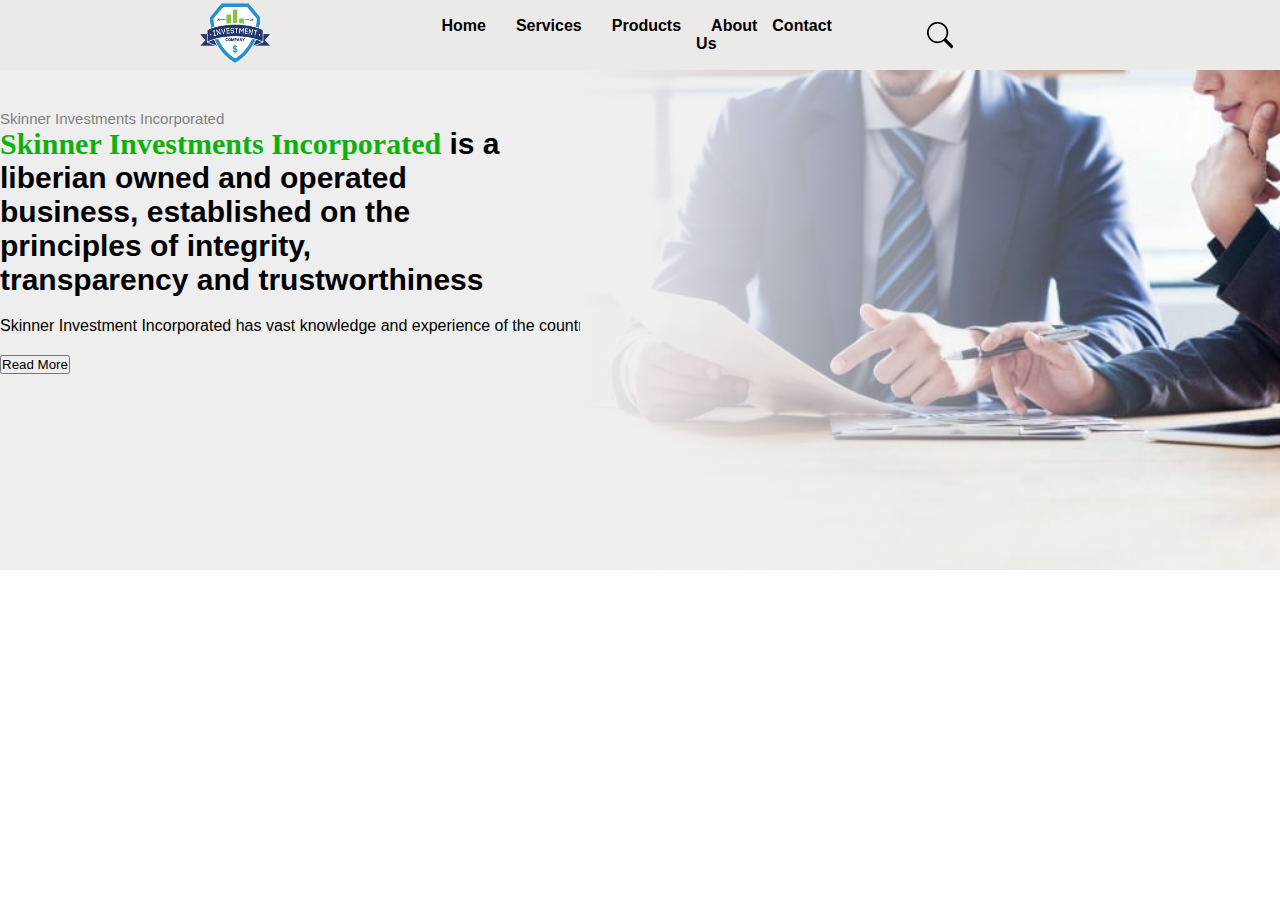
<file: index.html>
<!DOCTYPE html>
<html lang="en">
<head>
    <meta charset="UTF-8">
    <meta name="viewport" content="width=device-width, initial-scale=1.0">
    <title>Skinner Investment Incorporated.</title>
    <link rel="stylesheet" href="index.css">
</head>
<body>

    <div class="container">
        <!-- Navbar -->
        <nav class="navbar">
            <div class="navbar-container">

                <div class="left-navbar">
                    <img class="logo" src="./logo.png">
                </div>
                
                
                <ul class="nav-links">
                    <li><a href="index.html">Home</a></li>
                    <li><a href="service.html">Services</a></li>
                    <li><a href="#">Products</a></li>
                    <li><a href="about.html">About Us</a></li>
                    <li><a href="contact.html">Contact</a></li>
                </ul>

                <div class="right-navbar">
                    <svg fill="currentColor" class="search-icon" viewBox="0 0 16 16">
                        <path d="M11.742 10.344a6.5 6.5 0 1 0-1.397 1.398h-.001q.044.06.098.115l3.85 3.85a1 1 0 0 0 1.415-1.414l-3.85-3.85a1 1 0 0 0-.115-.1zM12 6.5a5.5 5.5 0 1 1-11 0 5.5 5.5 0 0 1 11 0"/>
                      </svg>
                    <input type="search" placeholder="search ">
                </div>
            </div>
        </nav>



        <div class="company-info-container">
            
            <div class="company-info">
                <div class="company-name">Skinner Investments Incorporated</div>
                
                <p class="company-aim"><span>Skinner Investments Incorporated</span> is a liberian owned and operated business,
                     established on the principles of integrity, transparency and trustworthiness
                </p>
    
                <p class="company-brief-info"><span>Skinner Investment Incorporated</span> has vast knowledge and experience of the 
                    country's growing enconomy and the various investment opportunities to tap into
                 </p>

                 <button class="btn">Read More</button>
                 
            </div>
          
            <div class="img-container">
                
            </div>
        </div>
    
        <!-- Main content 
        <div class="main-content">
            <div class="container">
                <h2>Welcome to Skinner Investments Incorporated.</h2>
                <p>Skinner Investments Incorporated is a liberian owned and operated business, established on the principles of integrity, transparency and trustworthiness.
                    Skinner Investment Incorporated has vast knowledge and experience of the country's growing enconomy and the various investment opportunities to tap into</p>Lorem ipsum dolor sit amet, consectetur adipiscing elit. Sed aliquet ex non eros aliquam, sit amet tempus nunc dapibus. Nam ac magna quis justo sodales rhoncus ac vitae elit. Nullam et tincidunt enim. Cras vel arcu et nisl ultricies laoreet.</p>
                    <p>Proin vitae sapien sit amet est mattis malesuada sit amet eu maurLorem ipsum dolor sit amet, consectetur adipiscing elit. Sed aliquet ex non eros aliquam, sit amet tempus nunc dapibus. Nam ac magna quis justo sodales rhoncus ac vitae elit. Nullam et tincidunt enim. Cras vel arcu et nisl ultricies laoreet.</p>
                    <p>Proin vitae sapien sit amet est mattis malesuada sit amet eu mauris. Nulla posuere eleifend odio, eget consectetur risus commodo non. Aliquam vitae tincidunt velit. Sed malesuada lacus vitae dui aliquam, sed bibendum tortor ultricies. Nulla vitae velit nec dui suscipit volutpat. Donec imperdiet eros nec nulla consectetur, a egestas ante facilisis.is. Nulla posuere eleifend odio, eget consectetur risus commodo non. Aliquam vitae tincidunt velit. Sed malesuada lacus vitae dui aliquam, sed bibendum tortor ultricies. Nulla vitae velit nec dui suscipit volutpat. Donec imperdiet eros nec nulla consectetur, a egestas ante facilisis.
                <p>Phasellus lacinia risus et lorem dignissim, nec consectetur ex condimentum. Proin vehicula eros magna, eget finibus tortor facilisis et. Sed auctor metus nec velit consectetur volutpat. Fusce auctor odio eu velit tristique vestibulum. Sed et dolor eget enim posuere congue ut non ipsum. Curabitur placerat ipsum nec nibh dapibus condimentum.</p>
            </div>
            <div>
                <h3>Developing and Implementing Investment Strategies</h3>
                <p>At our company, developing and implementing investment strategies is a dynamic and multifaceted process that is guided by a thorough understanding of our clients' financial goals, market dynamics, and risk considerations.
    
                    The first step in this process is to conduct a comprehensive assessment of our clients' investment objectives, risk tolerance, time horizon, and liquidity needs. We work closely with each client to gain a deep understanding of their unique circumstances and preferences, laying the foundation for crafting tailored investment strategies that align with their goals and constraints.
                    
                    Our investment team employs a robust research framework to analyze market trends, economic indicators, and macroeconomic factors that may impact investment opportunities. We utilize a combination of fundamental analysis, quantitative modeling, and qualitative judgment to identify attractive investment themes, sectors, and asset classes.
                    
                    Based on our research insights and client preferences, we develop customized investment strategies that seek to optimize risk-adjusted returns while preserving capital. These strategies may include asset allocation recommendations, sector rotation strategies, and tactical adjustments based on market conditions.
                    
                    Once the investment strategies are formulated, we work closely with our clients to implement them efficiently and effectively. This involves selecting appropriate investment vehicles, such as individual securities, mutual funds, exchange-traded funds (ETFs), or alternative investments, that align with the chosen strategy and objectives.
                    
                    Throughout the implementation process, we remain vigilant in monitoring portfolio composition, performance, and risk exposures. We utilize sophisticated analytics and portfolio management tools to track key metrics, evaluate performance against benchmarks, and identify any deviations from the desired investment strategy.
                    
                    Additionally, we maintain open communication with our clients, providing regular updates and insights on portfolio progress, market developments, and any recommended adjustments to the investment strategy. We view client collaboration as essential to the success of our investment approach, fostering trust, transparency, and alignment of interests.
                    
                    Our commitment to developing and implementing investment strategies is driven by a relentless pursuit of excellence and a fiduciary duty to act in our clients' best interests. By combining rigorous research, disciplined decision-making, and proactive risk management, we strive to deliver superior investment outcomes and help our clients achieve their financial aspirations."
                    
                    This detailed description illustrates the thorough process and thoughtful approach that the company takes in developing and implementing investment strategies for its clients.</p>
            </div>
        </div>
    -->
    
        <!--
        <footer class="footer">
            <div class="container">
                <div class="footer-content">
                    <div class="footer-section about">
                        <h3 class="footer-section-title">About Us</h3>
                        <p>Skinner Investments Incorporated is a liberian owned and operated business, established on the principles of integrity, transparency and trustworthiness.<br>Skinner Investment Incorporated has vast knowledge and experience of the country's growing enconomy and the various investment opportunities to tap into</p>
                    </div>
                    <div class="footer-section contact">
                        <h3 class="footer-section-title">Contact Us</h3>
                        <ul>
                            <li><i class="fas fa-map-marker-alt"></i>Monrovia Liberia</li>
                            <li><i class="fas fa-envelope"></i>skinnerinvestmentsinc@gmail.com</li>
                            <li><i class="fas fa-phone"></i>+231 887 333 481/ +231 776 333 488</li>
                            <li>
                                <a href="#" class="social-icon"><i class="fab fa-facebook-f"></i></a>
                                <footer class="footer">
                                    <div class="container">
                                        <div class="footer-content">
                                            <div class="footer-section about">
                                                <h3 class="footer-section-title">About Us</h3>
                                                <p>Tech Solutions Inc. is a leading provider of innovative technology solutions for businesses worldwide. We strive to empower our clients to achieve their goals and stay ahead in today's competitive market.</p>
                                            </div>
                                            <div class="footer-section contact">
                                                <h3 class="footer-section-title">Contact Us</h3>
                                                <ul>
                                                    <li><i class="fas fa-map-marker-alt"></i>123 Main Street, City, Country</li>
                                                    <li><i class="fas fa-envelope"></i>info@techsolutions.com</li>
                                                    <li><i class="fas fa-phone"></i>+123 456 7890</li>
                                                    <li>
                                                        <a href="#" class="social-icon"><i class="fab fa-facebook-f"></i></a>
                                                        <a href="#" class="social-icon"><i class="fab fa-twitter"></i></a>
                                                        <a href="#" class="social-icon"><i class="fab fa-linkedin-in"></i></a>
                                                    </li>
                                                </ul>
                                            </div>
                                            <div class="footer-section links">
                                                <h3 class="footer-section-title">Quick Links</h3>
                                                <ul>
                                                    <li><a href="#">Home</a></li>
                                                    <li><a href="#">Services</a></li>
                                                    <li><a href="#">Products</a></li>
                                                    <li><a href="#">About Us</a></li>
                                                    <li><a href="#">Contact</a></li>
                                                </ul>
                                            </div>
                                        </div>
                                    </div>
                                </footer>
                                <a href="#" class="social-icon"><i class="fab fa-twitter"></i></a>
                                <a href="#" class="social-icon"><i class="fab fa-linkedin-in"></i></a>
                            </li>
                        </ul>
                    </div>
                    <div class="footer-section links">
                        <h3 class="footer-section-title">Quick Links</h3>
                        <ul>
                            <li><a href="index.html">Home</a></li>
                            <li><a href="service.html">Services</a></li>
                            <li><a href="product.html">Products</a></li>
                            <li><a href="#">About Us</a></li>
                            <li><a href="contact.html">Contact</a></li>
                        </ul>
                    </div>
                </div>
            </div>
        </footer>
    
        -->

    </div>


</body>
</html>
</file>
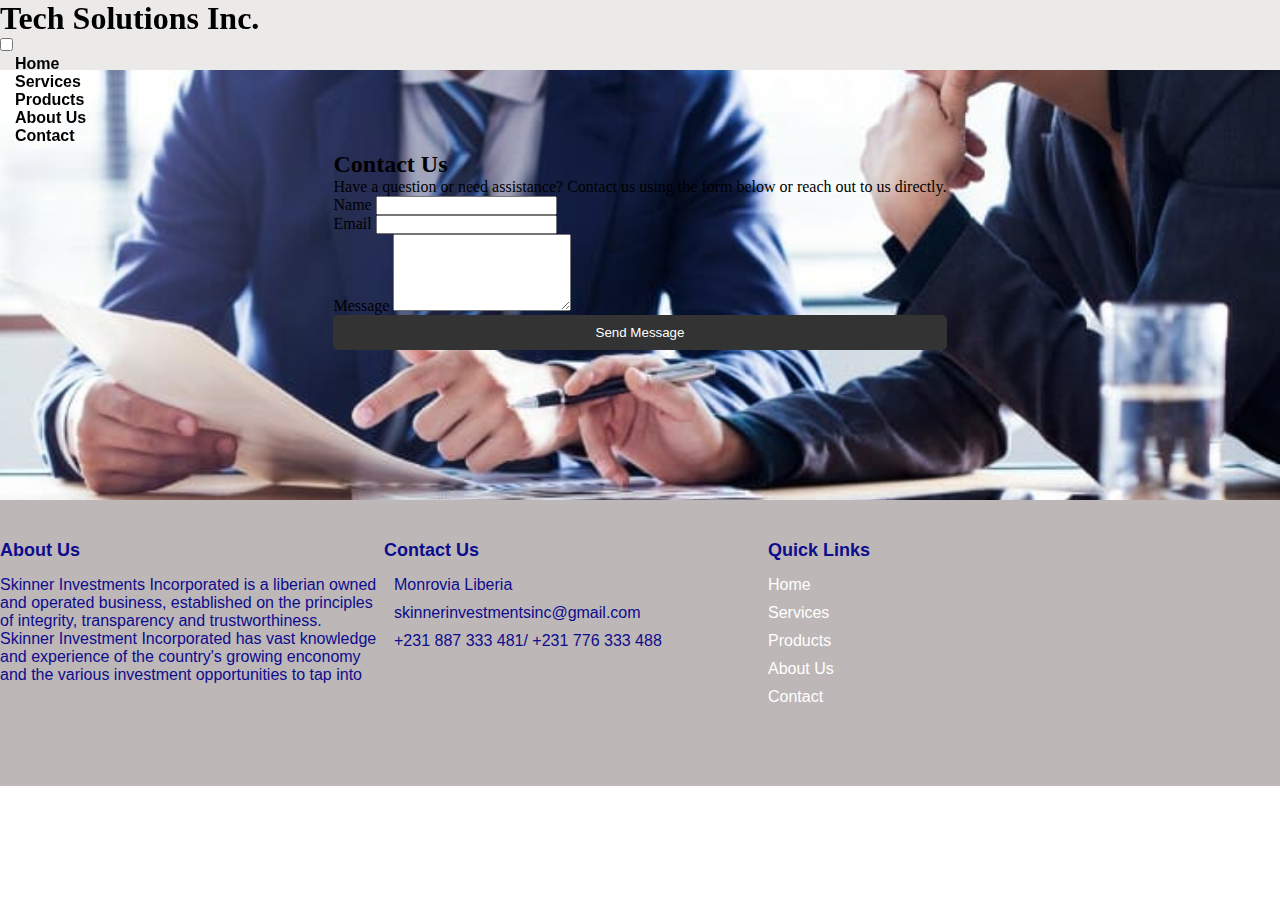
<file: contact.html>
<!DOCTYPE html>
<html lang="en">
<head>
    <meta charset="UTF-8">
    <meta name="viewport" content="width=device-width, initial-scale=1.0">
    <title>Contact Us - Tech Solutions Inc.</title>
    <link rel="stylesheet" href="service_about.css">
</head>
<body>

    <!-- Navbar -->
    <nav class="navbar">
        <div class="container">
            <h1 class="logo">Tech Solutions Inc.</h1>
            <div class="menu-toggle">
                <input type="checkbox" id="menu-toggle-checkbox">
                <label for="menu-toggle-checkbox"></label>
                <div class="menu-icon"></div>
            </div>
            <ul class="nav-links">
                <li><a href="index.html">Home</a></li>
                <li><a href="service.html">Services</a></li>
                <li><a href="#">Products</a></li>
                <li><a href="about.html">About Us</a></li>
                <li><a href="contact.html">Contact</a></li>
            </ul>
        </div>
    </nav>

    <!-- Main content -->
    <div class="main-content">
        <div class="container">
            <h2>Contact Us</h2>
            <p>Have a question or need assistance? Contact us using the form below or reach out to us directly.</p>
            <div class="contact-form">
                <form action="#" method="post">
                    <div class="form-group">
                        <label for="name">Name</label>
                        <input type="text" id="name" name="name" required>
                    </div>
                    <div class="form-group">
                        <label for="email">Email</label>
                        <input type="email" id="email" name="email" required>
                    </div>
                    <div class="form-group">
                        <label for="message">Message</label>
                        <textarea id="message" name="message" rows="5" required></textarea>
                    </div>
                    <button type="submit">Send Message</button>
                </form>
            </div>
        </div>
    </div>
    <footer class="footer">
        <div class="container">
            <div class="footer-content">
                <div class="footer-section about">
                    <h3 class="footer-section-title">About Us</h3>
                    <p>Skinner Investments Incorporated is a liberian owned and operated business, established on the principles of integrity, transparency and trustworthiness.<br>Skinner Investment Incorporated has vast knowledge and experience of the country's growing enconomy and the various investment opportunities to tap into</p>
                </div>
                <div class="footer-section contact">
                    <h3 class="footer-section-title">Contact Us</h3>
                    <ul>
                        <li><i class="fas fa-map-marker-alt"></i>Monrovia Liberia</li>
                        <li><i class="fas fa-envelope"></i>skinnerinvestmentsinc@gmail.com</li>
                        <li><i class="fas fa-phone"></i>+231 887 333 481/ +231 776 333 488</li>
                        <li>
                            <a href="#" class="social-icon"><i class="fab fa-facebook-f"></i></a>
                            <a href="#" class="social-icon"><i class="fab fa-twitter"></i></a>
                            <a href="#" class="social-icon"><i class="fab fa-linkedin-in"></i></a>
                        </li>
                    </ul>
                </div>
                <div class="footer-section links">
                    <h3 class="footer-section-title">Quick Links</h3>
                    <ul>
                        <li><a href="index.html">Home</a></li>
                        <li><a href="service.html">Services</a></li>
                        <li><a href="product.html">Products</a></li>
                        <li><a href="#">About Us</a></li>
                        <li><a href="contact.html">Contact</a></li>
                    </ul>
                </div>
            </div>
        </div>
    </footer>
    
    

</body>
</html>
</file>
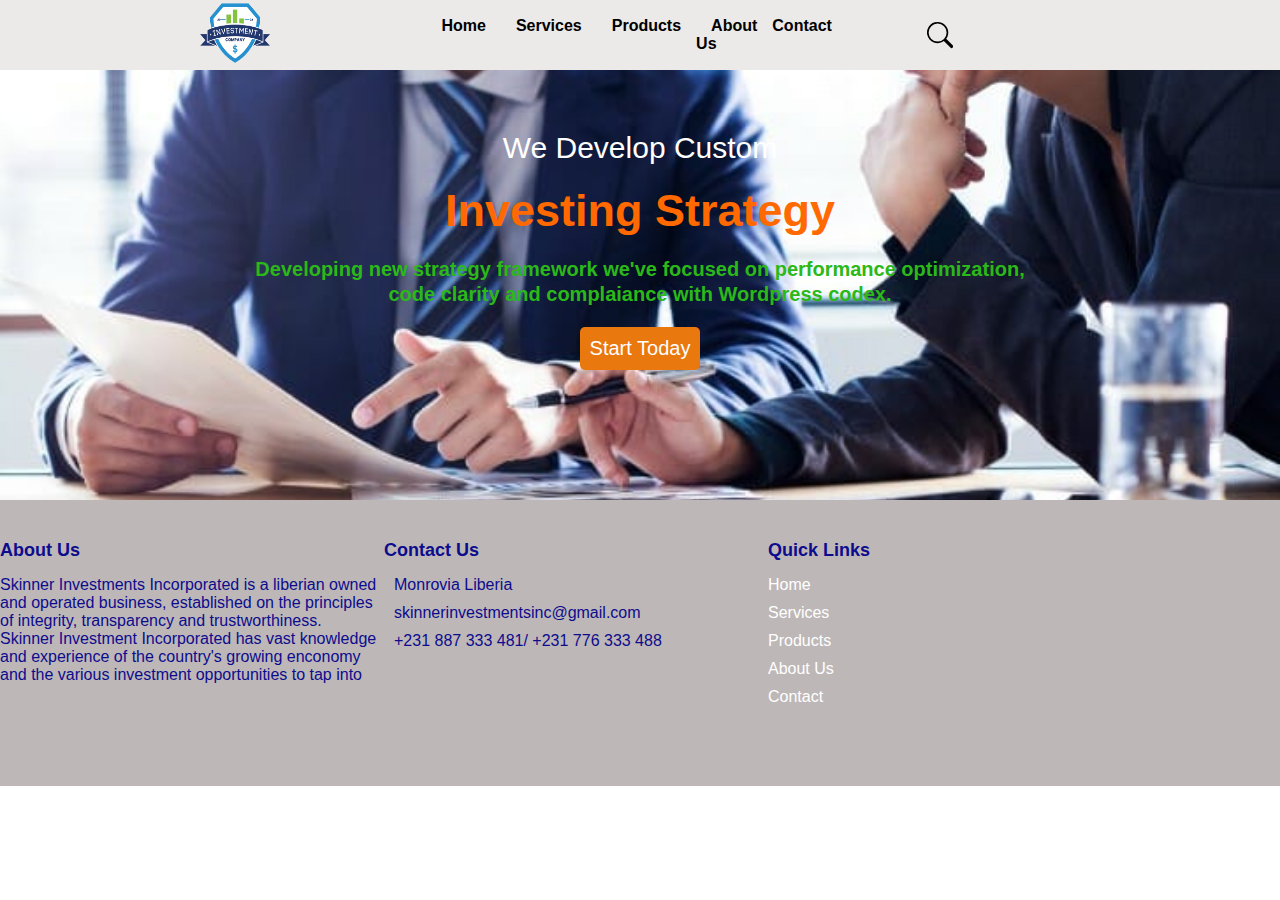
<file: service.html>
<!DOCTYPE html>
<html lang="en">
<head>
    <meta charset="UTF-8">
    <meta name="viewport" content="width=device-width, initial-scale=1.0">
    <title>Services - Tech Solutions Inc.</title>
    <link rel="stylesheet" href="service_about.css">
</head>
<body>

    <!-- Navbar -->
    <nav class="navbar">
        <div class="navbar-container">

            <div class="left-navbar">
                <img class="logo" src="./logo.png">
            </div>
            
            
            <ul class="nav-links">
                <li><a href="index.html">Home</a></li>
                <li><a href="service.html">Services</a></li>
                <li><a href="#">Products</a></li>
                <li><a href="about.html">About Us</a></li>
                <li><a href="contact.html">Contact</a></li>
            </ul>

            <div class="right-navbar">
                <svg fill="currentColor" class="search-icon" viewBox="0 0 16 16">
                    <path d="M11.742 10.344a6.5 6.5 0 1 0-1.397 1.398h-.001q.044.06.098.115l3.85 3.85a1 1 0 0 0 1.415-1.414l-3.85-3.85a1 1 0 0 0-.115-.1zM12 6.5a5.5 5.5 0 1 1-11 0 5.5 5.5 0 0 1 11 0"/>
                  </svg>
                <input type="search" placeholder="search ">
            </div>
        </div>
    </nav>
    <!-- Main content -->
    <div class="main-content">
        <div class="main-service-hint"> We Develop Custom</div>

        <h2 class="main-service-hint-2"><strong>Investing Strategy</strong></h2>

        <div class="main-service-hint-3"> Developing new strategy framework we've focused on performance optimization, code 
            clarity and complaiance with Wordpress codex.
        </div>
        <button class="btn">Start Today</button>
    </div>

   
    <footer class="footer">
        <div class="container">
            <div class="footer-content">
                <div class="footer-section about">
                    <h3 class="footer-section-title">About Us</h3>
                    <p>Skinner Investments Incorporated is a liberian owned and operated business, established on the principles of integrity, transparency and trustworthiness.<br>Skinner Investment Incorporated has vast knowledge and experience of the country's growing enconomy and the various investment opportunities to tap into</p>
                </div>
                <div class="footer-section contact">
                    <h3 class="footer-section-title">Contact Us</h3>
                    <ul>
                        <li><i class="fas fa-map-marker-alt"></i>Monrovia Liberia</li>
                        <li><i class="fas fa-envelope"></i>skinnerinvestmentsinc@gmail.com</li>
                        <li><i class="fas fa-phone"></i>+231 887 333 481/ +231 776 333 488</li>
                        <li>
                            <a href="#" class="social-icon"><i class="fab fa-facebook-f"></i></a>
                            <a href="#" class="social-icon"><i class="fab fa-twitter"></i></a>
                            <a href="#" class="social-icon"><i class="fab fa-linkedin-in"></i></a>
                        </li>
                    </ul>
                </div>
                <div class="footer-section links">
                    <h3 class="footer-section-title">Quick Links</h3>
                    <ul>
                        <li><a href="index.css">Home</a></li>
                        <li><a href="service.html">Services</a></li>
                        <li><a href="product.html">Products</a></li>
                        <li><a href="#">About Us</a></li>
                        <li><a href="contact.html">Contact</a></li>
                    </ul>
                </div>
            </div>
        </div>
    </footer>  

</body>
</html>
</file>
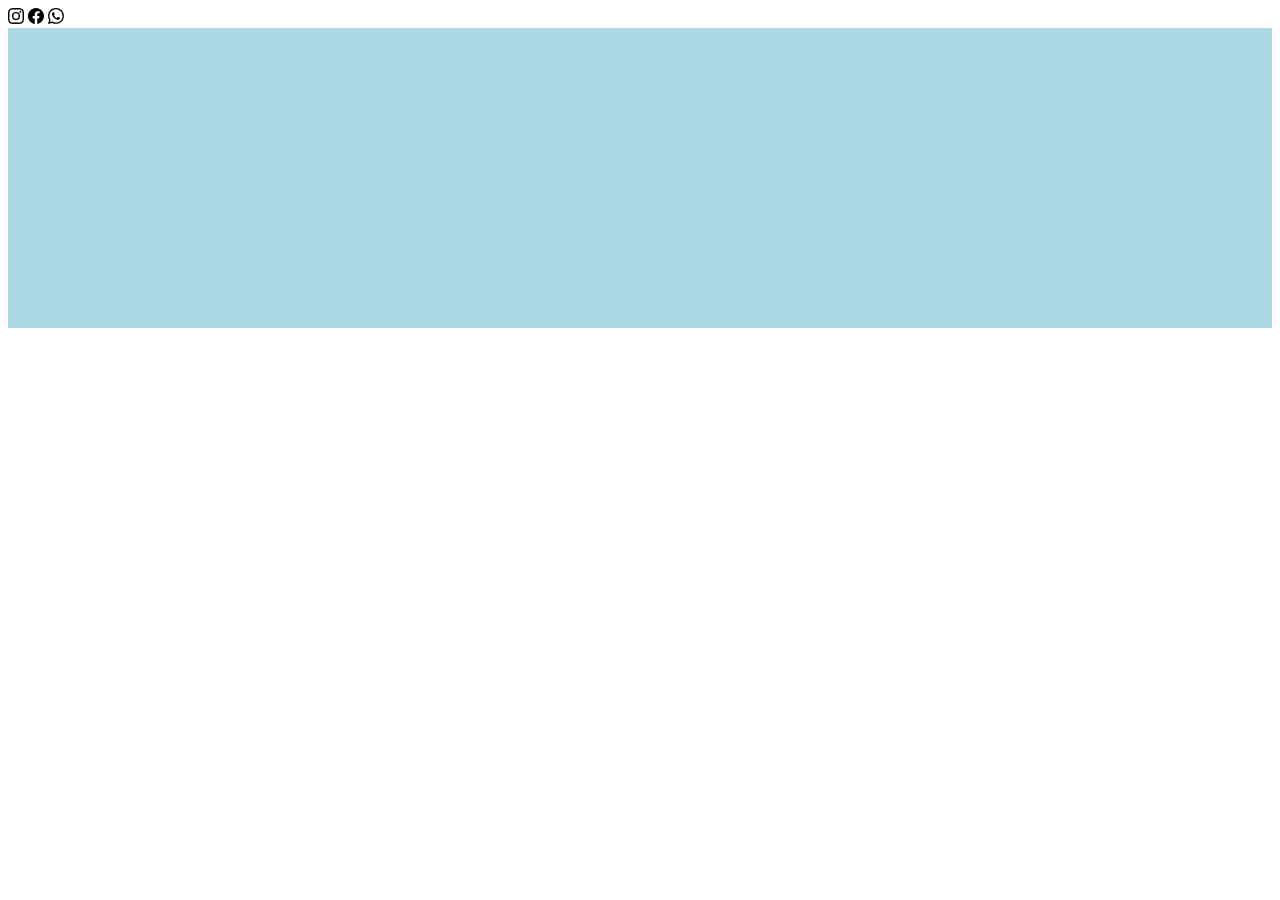
<file: svg.html>
<html>  
    
    <head>
      <style>
        div{
          background-color: lightblue;
          width: 100%;
          height: 300px;
        }

        div::before {
          content: "";
          
        }


      </style>
    </head>
    
    <body>
<svg xmlns="http://www.w3.org/2000/svg" width="16" height="16" fill="currentColor" class="instagram-icon" viewBox="0 0 16 16"> 
  <path d="M8 0C5.829 0 5.556.01 4.703.048 3.85.088 3.269.222 2.76.42a3.9 3.9 0 0 0-1.417.923A3.9 3.9 0 0 0 .42 2.76C.222 3.268.087 3.85.048 4.7.01 5.555 0 5.827 0 8.001c0 2.172.01 2.444.048 3.297.04.852.174 1.433.372 1.942.205.526.478.972.923 1.417.444.445.89.719 1.416.923.51.198 1.09.333 1.942.372C5.555 15.99 5.827 16 8 16s2.444-.01 3.298-.048c.851-.04 1.434-.174 1.943-.372a3.9 3.9 0 0 0 1.416-.923c.445-.445.718-.891.923-1.417.197-.509.332-1.09.372-1.942C15.99 10.445 16 10.173 16 8s-.01-2.445-.048-3.299c-.04-.851-.175-1.433-.372-1.941a3.9 3.9 0 0 0-.923-1.417A3.9 3.9 0 0 0 13.24.42c-.51-.198-1.092-.333-1.943-.372C10.443.01 10.172 0 7.998 0zm-.717 1.442h.718c2.136 0 2.389.007 3.232.046.78.035 1.204.166 1.486.275.373.145.64.319.92.599s.453.546.598.92c.11.281.24.705.275 1.485.039.843.047 1.096.047 3.231s-.008 2.389-.047 3.232c-.035.78-.166 1.203-.275 1.485a2.5 2.5 0 0 1-.599.919c-.28.28-.546.453-.92.598-.28.11-.704.24-1.485.276-.843.038-1.096.047-3.232.047s-2.39-.009-3.233-.047c-.78-.036-1.203-.166-1.485-.276a2.5 2.5 0 0 1-.92-.598 2.5 2.5 0 0 1-.6-.92c-.109-.281-.24-.705-.275-1.485-.038-.843-.046-1.096-.046-3.233s.008-2.388.046-3.231c.036-.78.166-1.204.276-1.486.145-.373.319-.64.599-.92s.546-.453.92-.598c.282-.11.705-.24 1.485-.276.738-.034 1.024-.044 2.515-.045zm4.988 1.328a.96.96 0 1 0 0 1.92.96.96 0 0 0 0-1.92m-4.27 1.122a4.109 4.109 0 1 0 0 8.217 4.109 4.109 0 0 0 0-8.217m0 1.441a2.667 2.667 0 1 1 0 5.334 2.667 2.667 0 0 1 0-5.334"/> 
</svg>

<svg xmlns="http://www.w3.org/2000/svg" width="16" height="16" fill="currentColor" class="facebook-icon" viewBox="0 0 16 16"> 
  <path d="M16 8.049c0-4.446-3.582-8.05-8-8.05C3.58 0-.002 3.603-.002 8.05c0 4.017 2.926 7.347 6.75 7.951v-5.625h-2.03V8.05H6.75V6.275c0-2.017 1.195-3.131 3.022-3.131.876 0 1.791.157 1.791.157v1.98h-1.009c-.993 0-1.303.621-1.303 1.258v1.51h2.218l-.354 2.326H9.25V16c3.824-.604 6.75-3.934 6.75-7.951"/> 
  <i style="border-color:#333333;border-width:0px;background-color:#a7cf47;box-sizing:content-box;height:120px;width:120px;line-height:120px;border-radius:50%;color:#ffffff;font-size:60px;" aria-hidden="true" class="fontawesome-icon fa-lightbulb far circle-yes"></i>
</svg>

<svg xmlns="http://www.w3.org/2000/svg" width="16" height="16" fill="currentColor" class="whatsapp-icon" viewBox="0 0 16 16">
  <path d="M13.601 2.326A7.85 7.85 0 0 0 7.994 0C3.627 0 .068 3.558.064 7.926c0 1.399.366 2.76 1.057 3.965L0 16l4.204-1.102a7.9 7.9 0 0 0 3.79.965h.004c4.368 0 7.926-3.558 7.93-7.93A7.9 7.9 0 0 0 13.6 2.326zM7.994 14.521a6.6 6.6 0 0 1-3.356-.92l-.24-.144-2.494.654.666-2.433-.156-.251a6.56 6.56 0 0 1-1.007-3.505c0-3.626 2.957-6.584 6.591-6.584a6.56 6.56 0 0 1 4.66 1.931 6.56 6.56 0 0 1 1.928 4.66c-.004 3.639-2.961 6.592-6.592 6.592m3.615-4.934c-.197-.099-1.17-.578-1.353-.646-.182-.065-.315-.099-.445.099-.133.197-.513.646-.627.775-.114.133-.232.148-.43.05-.197-.1-.836-.308-1.592-.985-.59-.525-.985-1.175-1.103-1.372-.114-.198-.011-.304.088-.403.087-.088.197-.232.296-.346.1-.114.133-.198.198-.33.065-.134.034-.248-.015-.347-.05-.099-.445-1.076-.612-1.47-.16-.389-.323-.335-.445-.34-.114-.007-.247-.007-.38-.007a.73.73 0 0 0-.529.247c-.182.198-.691.677-.691 1.654s.71 1.916.81 2.049c.098.133 1.394 2.132 3.383 2.992.47.205.84.326 1.129.418.475.152.904.129 1.246.08.38-.058 1.171-.48 1.338-.943.164-.464.164-.86.114-.943-.049-.084-.182-.133-.38-.232"/>
</svg>

<div></div>

  </body>

<html>
</file>
<file: index.css>
/*Reset CSS */


* {
box-sizing: border-box;
    
margin: 0;
    
padding: 0;
}



.container{
font-family: Arial, sans-serif;   
background-color: rgb(238, 238, 238);
}


       /* Navbar */

 .navbar {
  position: fixed;
  left:0;
  right:0;
  top: 0;
  height:70px; 
  color:black;
  background-color:rgb(236, 233, 233);
  z-index: 200;
  }



.navbar .navbar-container{
 display: flex;
 align-items: center;
 justify-content: center;
 height:70px; 
}


.left-navbar {
 width: 400px;
 
}

.navbar-container .logo {
    width: 70px;
    height: 60px;
    margin-left:200px;
    cursor: pointer;
  }

.navbar-container .nav-links {
    list-style: none;
    padding: 0;
    display: flex;
    margin-left: 80px;
    margin-right: 80px;
    flex: 1;
 }


.navbar .nav-links li {
  font-weight: bold;
  font-family:Arial, Helvetica, sans-serif;
}

.navbar .nav-links li a {
  color: inherit;
  text-decoration: none;
  padding: 10px 15px;
}

 
.navbar .nav-links li a:hover{
   background-color: #e4dede;
}

.navbar-container .right-navbar {
    width: 350px;
    height: 60px;
    margin-right: 50px;
    display: flex;
    align-items: center;
    justify-content: center;
    
}


.search-icon {
    width: 30px;
    height: 30px;
    margin-right: 10px;
    cursor: pointer;
}

.right-navbar input {
    height: 35px;
    border: none;
    font-size:20px;
    border-radius: 5px;
    width: 100%;
    padding-left: 20px;
    background-color: #e4dede;
    color:gray;
    outline: none;
    
}
.right-navbar.show .search-icon {
    opacity: 0;
}

.right-navbar:not(.show) .search-icon {
    opacity: 1;
}

.right-navbar.show  input {
    opacity: 1;
}


.right-navbar:not(.show)  input {
    opacity: 0;
}

/* Company-Info-Container Homepage */
.company-info-container {
    margin-top: 70px;
    position: relative;
    height: 500px;
    z-index: 300;
   }

   .company-info {
    height: 100%;
    display: inline-block;
   }
   
   
   .company-info-container .company-name{
       font-size: 15px;
       color:gray;
       
       margin-top: 40px;
   }
   
   
   
   .company-info-container  .company-aim{
       margin-bottom: 20px;
       font-size: 30px;
       font-weight: bold;
       width:500px;
   }
   
   
   
   .company-aim span {
       color:rgb(13, 177, 13);
       font-family: Georgia, 'Times New Roman', Times, serif;
   }
   
   
   .company-info-container  .company-brief-info{  
       margin-bottom: 20px;
   }
   
   
   .img-container{
     background-color: lightgreen;
     max-width: 1000px;
     top:0;
     position: absolute;
     right: 0;
     bottom: 0;
     width: 700px;
     background-image: linear-gradient(to left, rgba(0,0,0,0),rgb(238, 238, 238) ), url(./img.jpg);
     background-repeat: no-repeat;
     background-size: cover;
       z-index: 0;
   }




/* Main content */

.main-content {
    
 padding: 40px 0;

}



.main-content h2 {   
    margin-bottom: 20px;
    font-size: 24px;
    color: #333;
}



.main-content p {
    margin-bottom: 20px;
    font-size: 16px;
    line-height: 1.6;
    color: #666;
}

.footer {
    background-color: #333;
    color: #fff;
    padding: 40px 0;
}

.footer .container {
    display: flex;
    justify-content: space-between;
}

.footer .footer-content {
    display: flex;
    flex-wrap: wrap;
}

.footer .footer-section {
    width: 30%;
    margin-bottom: 30px;
}

.footer .footer-section-title {
    font-size: 18px;
    margin-bottom: 15px;
}

.footer .footer-section ul {
    list-style: none;
    padding: 0;
}

.footer .footer-section ul li {
    margin-bottom: 10px;
}

.footer .footer-section ul li i {
    margin-right: 10px;
}

.footer .footer-section ul li a {
    color: #fff;
    text-decoration: none;
}

.footer .footer-section ul li a:hover {
    text-decoration: underline;
}

.footer .footer-section ul li .social-icon {
    margin-right: 10px;
}

.footer .footer-section ul li .social-icon i {
    font-size: 24px;
    color: #fff;
}

.footer .footer-section ul li .social-icon:hover i {
    color: #007bff;
}

@media screen and (max-width: 768px) {
    .footer .footer-section {
        width: 100%;
    }
}
</file>
<file: service_about.css>
/* Reset CSS */

* {
    box-sizing: border-box;
    margin: 0;
    padding: 0;
}


:root {
    --ws-buttons:rgb(202,248,128);
    --ws-buttons-hover: rgb(113,206,126);
    --ws-h2-color:#ff6900;
    
}
.roboto-thin {
  font-family: "Roboto", sans-serif;
  font-weight: 100;
  font-style: normal;
}

.roboto-light {
  font-family: "Roboto", sans-serif;
  font-weight: 300;
  font-style: normal;
}

.roboto-regular {
  font-family: "Roboto", sans-serif;
  font-weight: 400;
  font-style: normal;
}

.roboto-medium {
  font-family: "Roboto", sans-serif;
  font-weight: 500;
  font-style: normal;
}

.roboto-bold {
  font-family: "Roboto", sans-serif;
  font-weight: 700;
  font-style: normal;
}

.roboto-black {
  font-family: "Roboto", sans-serif;
  font-weight: 900;
  font-style: normal;
}

.roboto-thin-italic {
  font-family: "Roboto", sans-serif;
  font-weight: 100;
  font-style: italic;
}

.roboto-light-italic {
  font-family: "Roboto", sans-serif;
  font-weight: 300;
  font-style: italic;
}

.roboto-regular-italic {
  font-family: "Roboto", sans-serif;
  font-weight: 400;
  font-style: italic;
}

.roboto-medium-italic {
  font-family: "Roboto", sans-serif;
  font-weight: 500;
  font-style: italic;
}

.roboto-bold-italic {
  font-family: "Roboto", sans-serif;
  font-weight: 700;
  font-style: italic;
}

.roboto-black-italic {
  font-family: "Roboto", sans-serif;
  font-weight: 900;
  font-style: italic;
}



.navbar {
    position: fixed;
    left:0;
    right:0;
    top: 0;
    height:70px; 
    color:black;
    background-color:rgb(236, 233, 233);
    z-index: 200;
    }
  
  
  
  .navbar .navbar-container{
   display: flex;
   align-items: center;
   justify-content: center;
   height:70px; 
  }
  
  
  .left-navbar {
   width: 400px;
   
  }
  
  .navbar-container .logo {
      width: 70px;
      height: 60px;
      margin-left:200px;
      cursor: pointer;
    }
  
  .navbar-container .nav-links {
      list-style: none;
      padding: 0;
      display: flex;
      margin-left: 80px;
      margin-right: 80px;
      flex: 1;
   }
  
  
  .navbar .nav-links li {
    font-weight: bold;
    font-family:Arial, Helvetica, sans-serif;
  }
  
  .navbar .nav-links li a {
    color: inherit;
    text-decoration: none;
    padding: 10px 15px;
  }
  
   
  .navbar .nav-links li a:hover{
     background-color: #e4dede;
  }
  
  .navbar-container .right-navbar {
      width: 350px;
      height: 60px;
      margin-right: 50px;
      display: flex;
      align-items: center;
      justify-content: center;
      
  }
  
  
  .search-icon {
      width: 30px;
      height: 30px;
      margin-right: 10px;
      cursor: pointer;
  }
  
  .right-navbar input {
      height: 35px;
      border: none;
      font-size:20px;
      border-radius: 5px;
      width: 100%;
      padding-left: 20px;
      background-color: #e4dede;
      color:gray;
      outline: none;
      
  }
  .right-navbar.show .search-icon {
      opacity: 0;
  }
  
  .right-navbar:not(.show) .search-icon {
      opacity: 1;
  }
  
  .right-navbar.show  input {
      opacity: 1;
  }
  
  
  .right-navbar:not(.show)  input {
      opacity: 0;
  }

/* Main content */
.main-content {
    padding: 40px 0;
    background-image: url(./img.jpg);
    
    background-repeat: no-repeat;
    background-size: cover;
    display: flex;
    flex-direction: column;
    justify-content: center;
    align-items: center;
    height: 500px;
}
.main-service-hint, 
.main-service-hint-2, 
.main-service-hint-3{
    font-family: "Roboto", sans-serif;
  
}

.main-service-hint {
    font-size:30px;
    font-weight: 300;
    margin-bottom: 20px;
    color:white;
}
.main-service-hint-2 {
    font-size:45px;
   font-weight: bold;
    margin-bottom: 20px;
    color:var(--ws-h2-color);
    
}
.main-service-hint-3 {
    font-size:20px;
    color:rgb(43, 184, 25);
    font-weight: 700;
    width: 800px;
    text-align: center;
    line-height:25px;
    margin-bottom: 20px;
}



.btn {
    font-size: 20px;
    font-family: "Roboto", sans-serif;
    font-weight: 500;
    border: none;
    background-color:rgb(233, 120, 15);
    color: white;
    padding: 10px;
    border-radius: 5px;
}

.btn:hover {
    opacity: .7;
}


.footer {
    background-color:rgb(190, 183, 183);
    color: #fff;
    padding: 40px 0;
}

.footer .container {
    display: flex;
    justify-content: space-between;
}

.footer .footer-content {
    display: flex;
    flex-wrap: wrap;
    color:rgb(12, 12, 141);
    font-family: "Roboto", sans-serif;
    font-weight: 500;
}

.footer .footer-section {
    width: 30%;
    margin-bottom: 30px;
}

.footer .footer-section-title {
    font-size: 18px;
    margin-bottom: 15px;
}

.footer .footer-section ul {
    list-style: none;
    padding: 0;
}

.footer .footer-section ul li {
    margin-bottom: 10px;
}

.footer .footer-section ul li i {
    margin-right: 10px;
}

.footer .footer-section ul li a {
    color: #fff;
    text-decoration: none;
}

.footer .footer-section ul li a:hover {
    text-decoration: underline;
}

.footer .footer-section ul li .social-icon {
    margin-right: 10px;
}

.footer .footer-section ul li .social-icon i {
    font-size: 24px;
    color: #fff;
}

.footer .footer-section ul li .social-icon:hover i {
    color: #007bff;
}

@media screen and (max-width: 768px) {
    .footer .footer-section {
        width: 100%;
    }
}

.contact-form button {
    display: block;
    width: 100%;
    padding: 10px;
    background-color: #333;
    color: #fff;
    border: none;
    border-radius: 5px;
    cursor: pointer;
}

.contact-form button:hover {
    background-color: #555;
}
</file>
